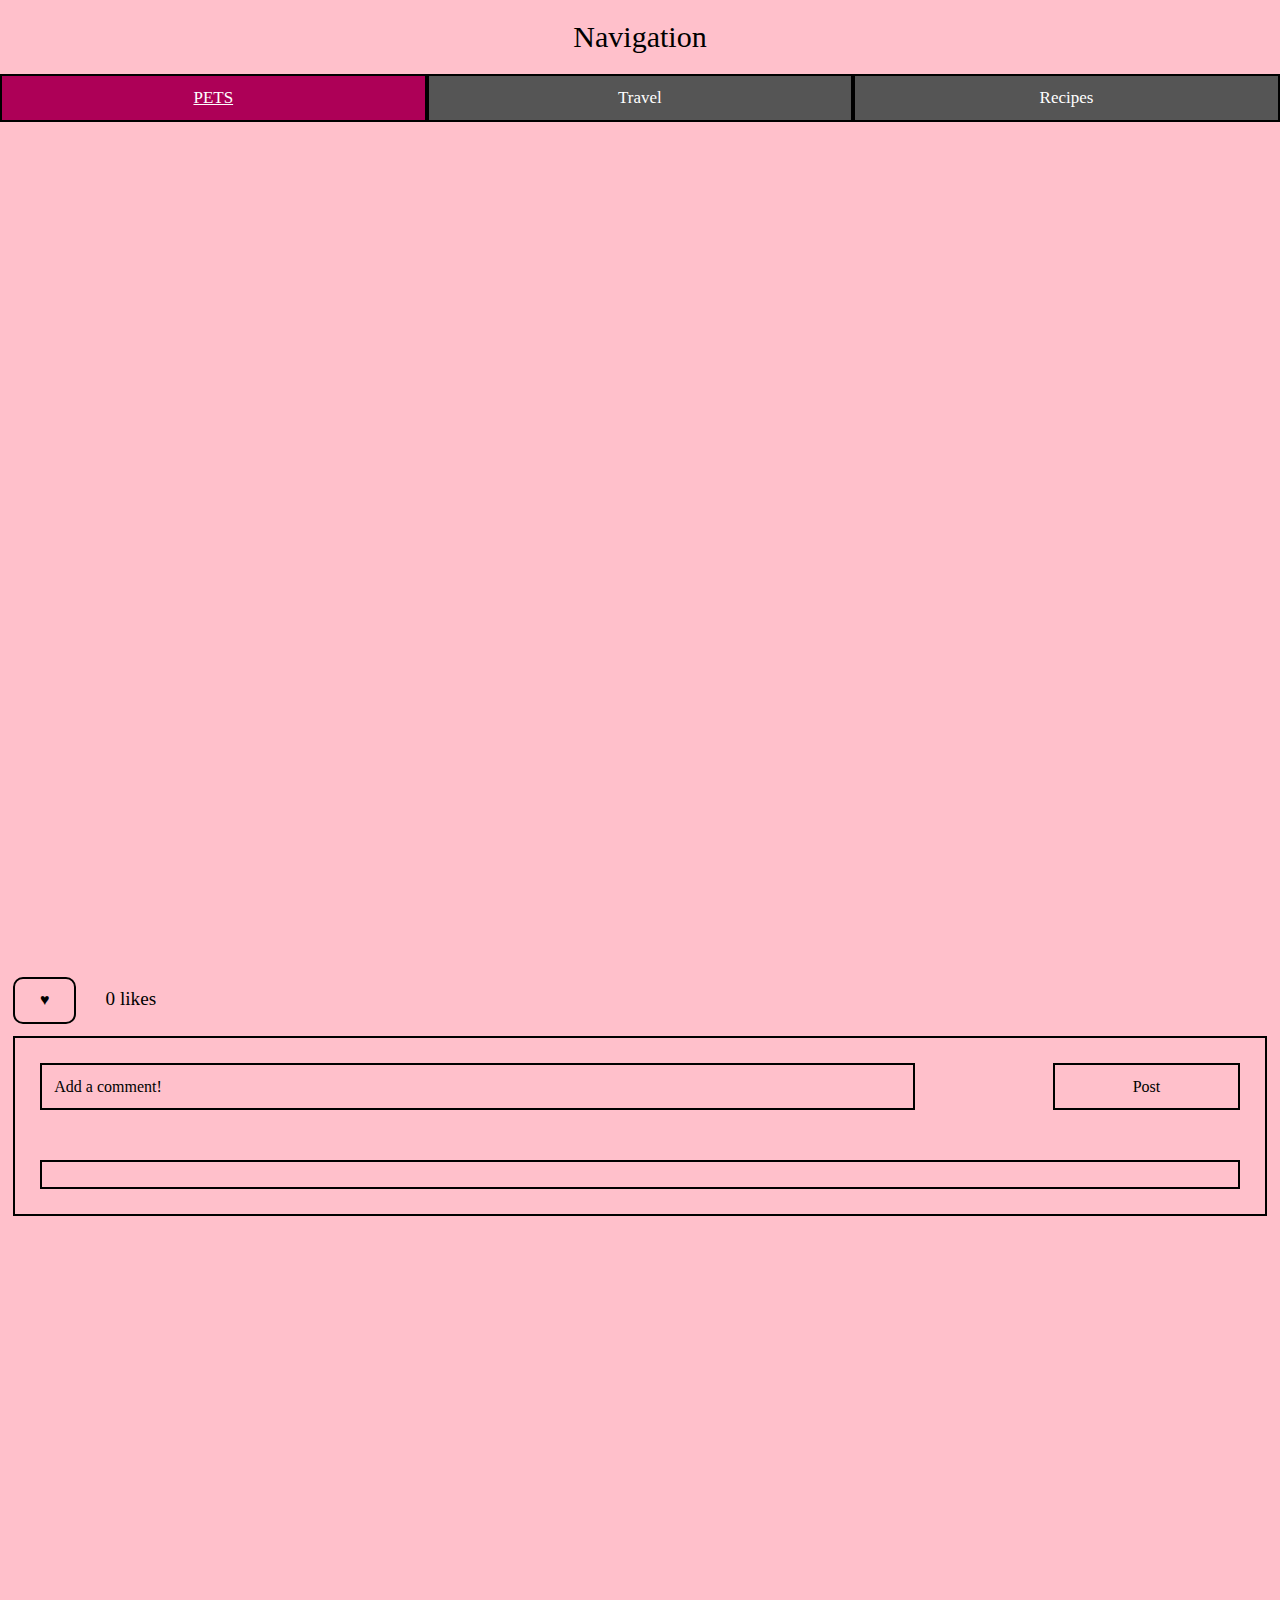
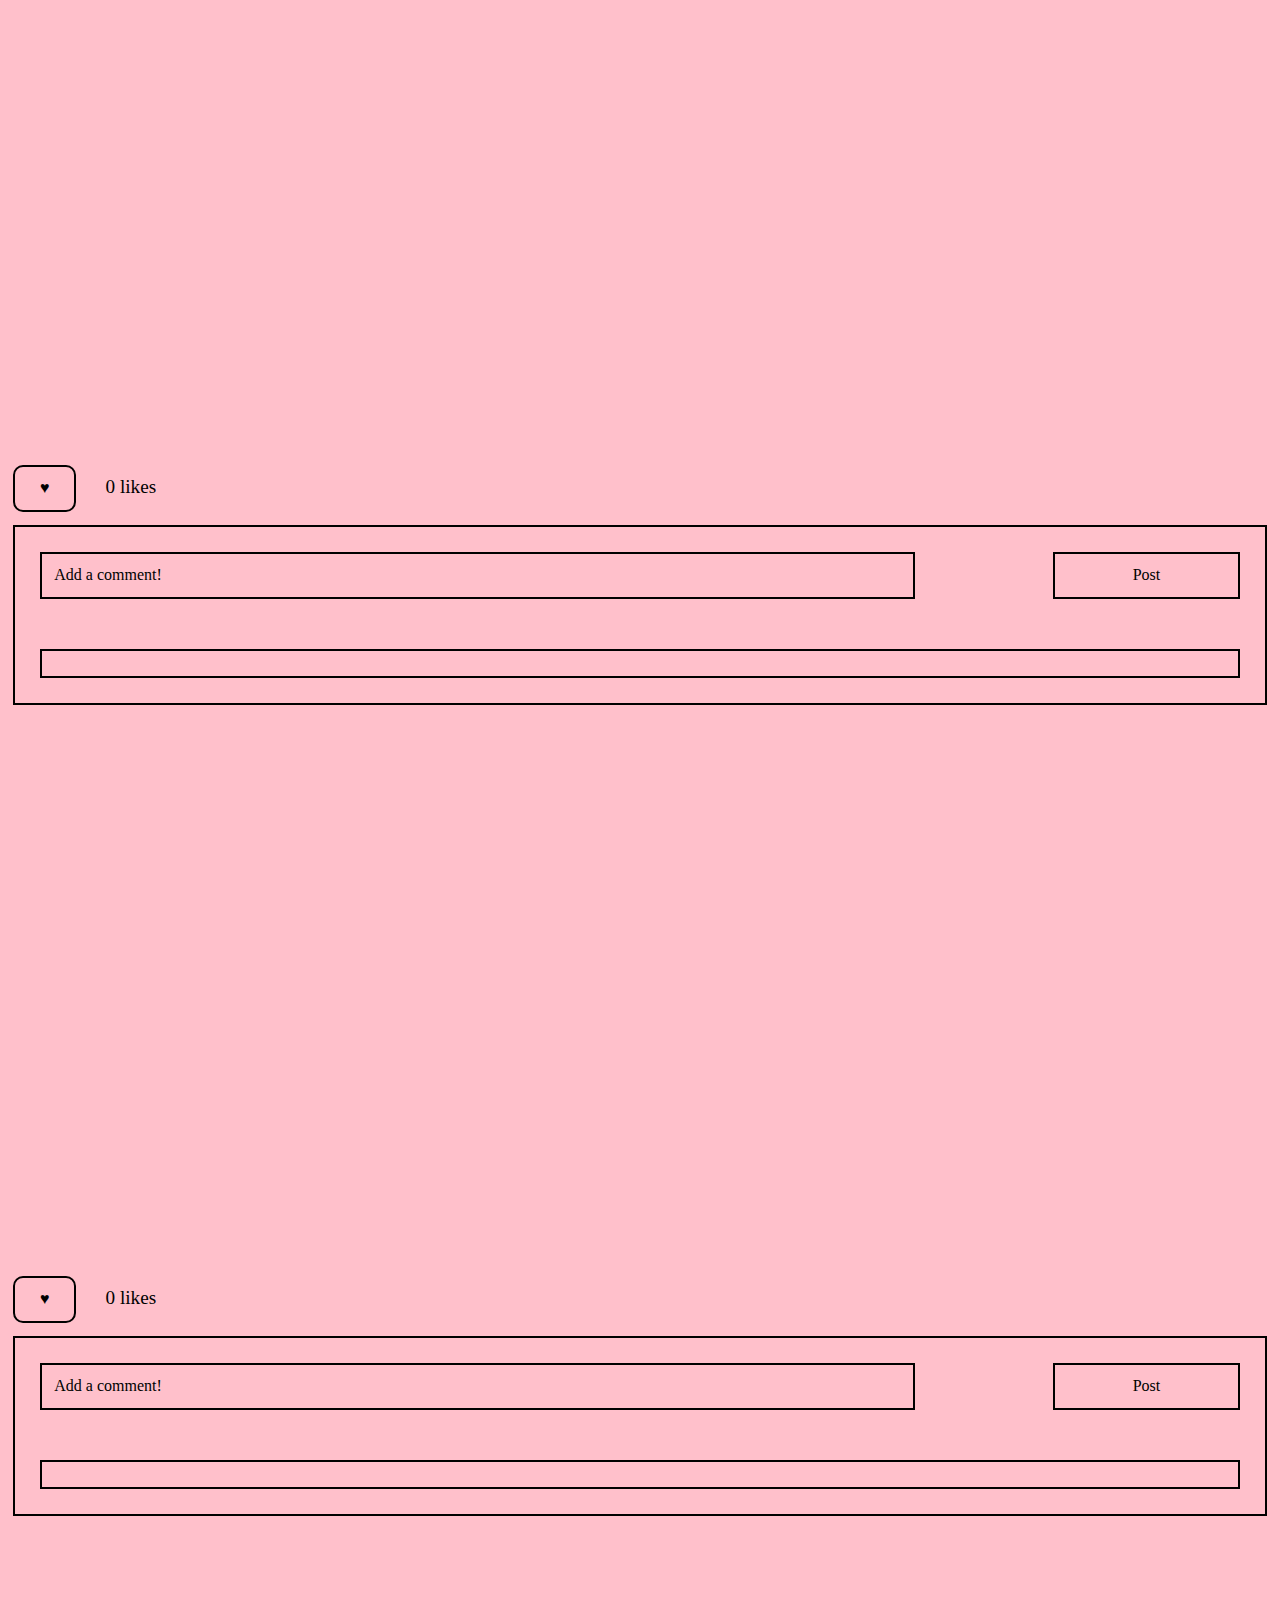
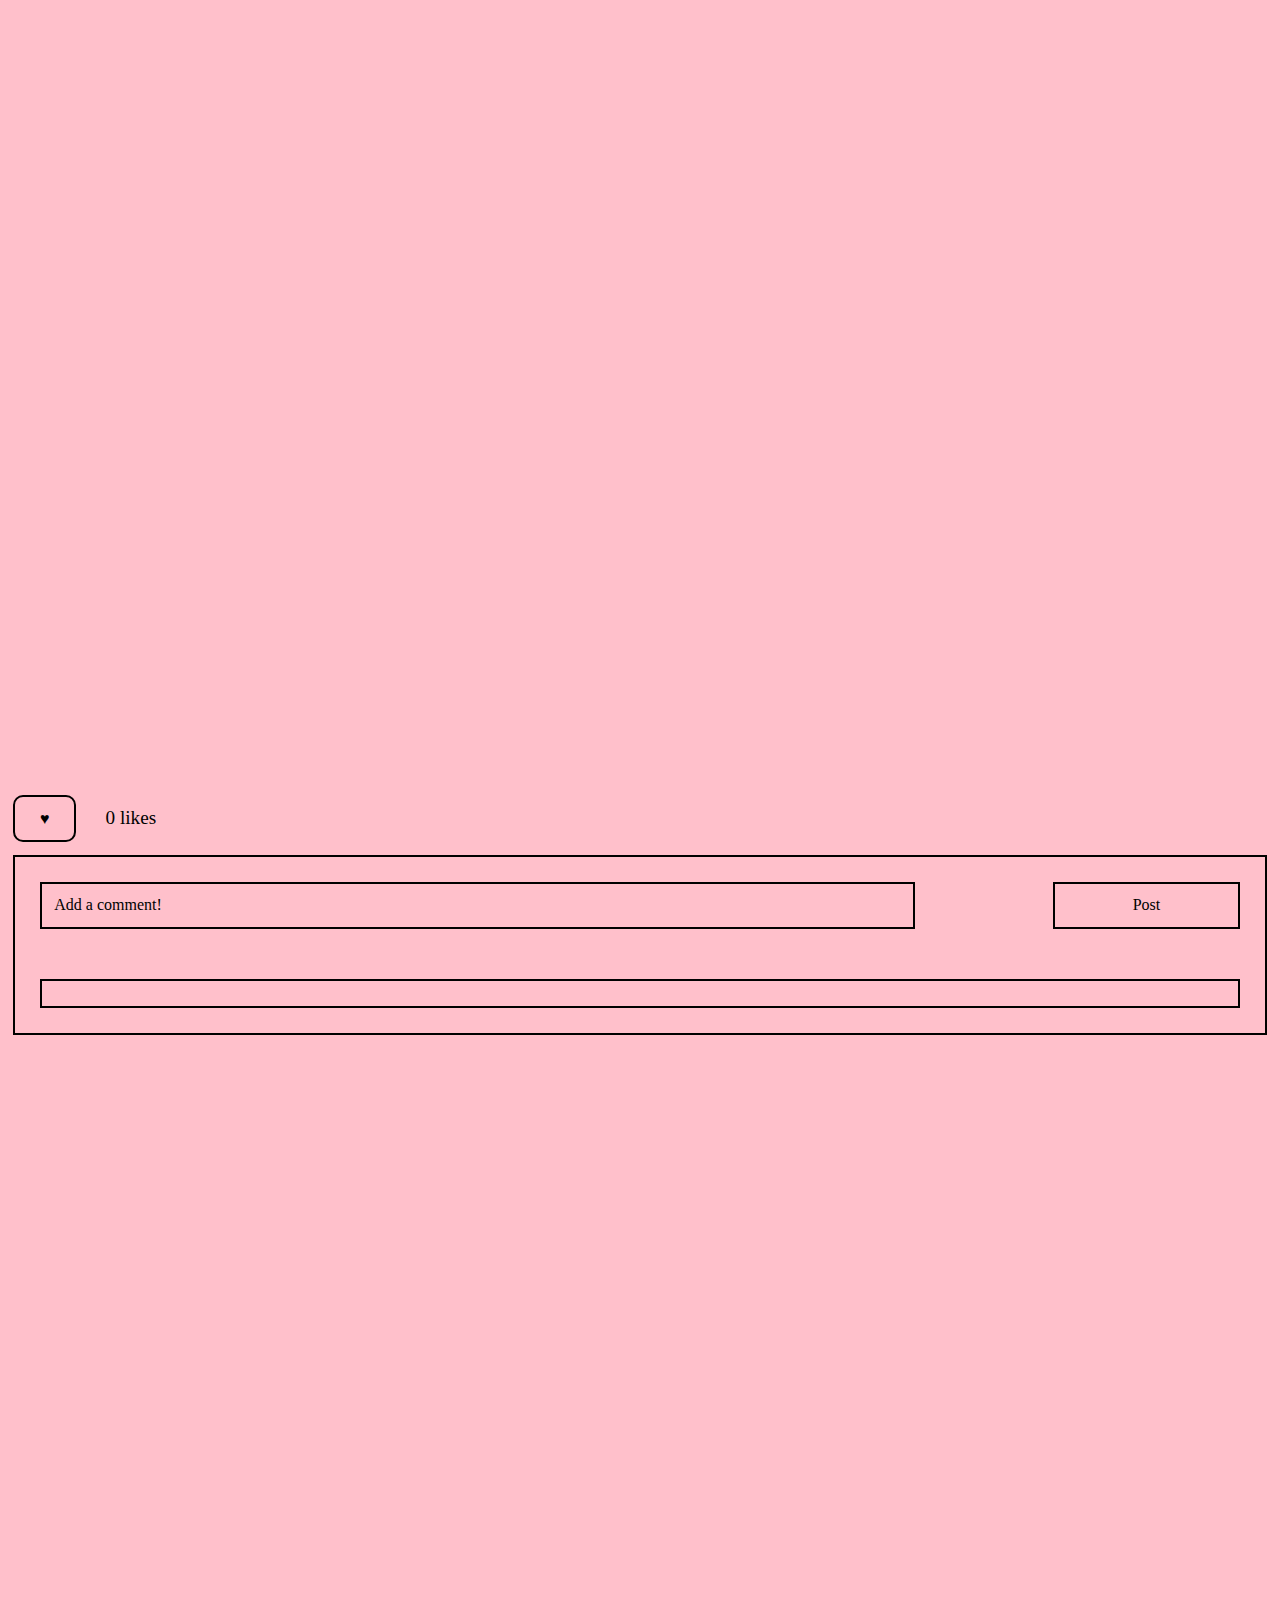
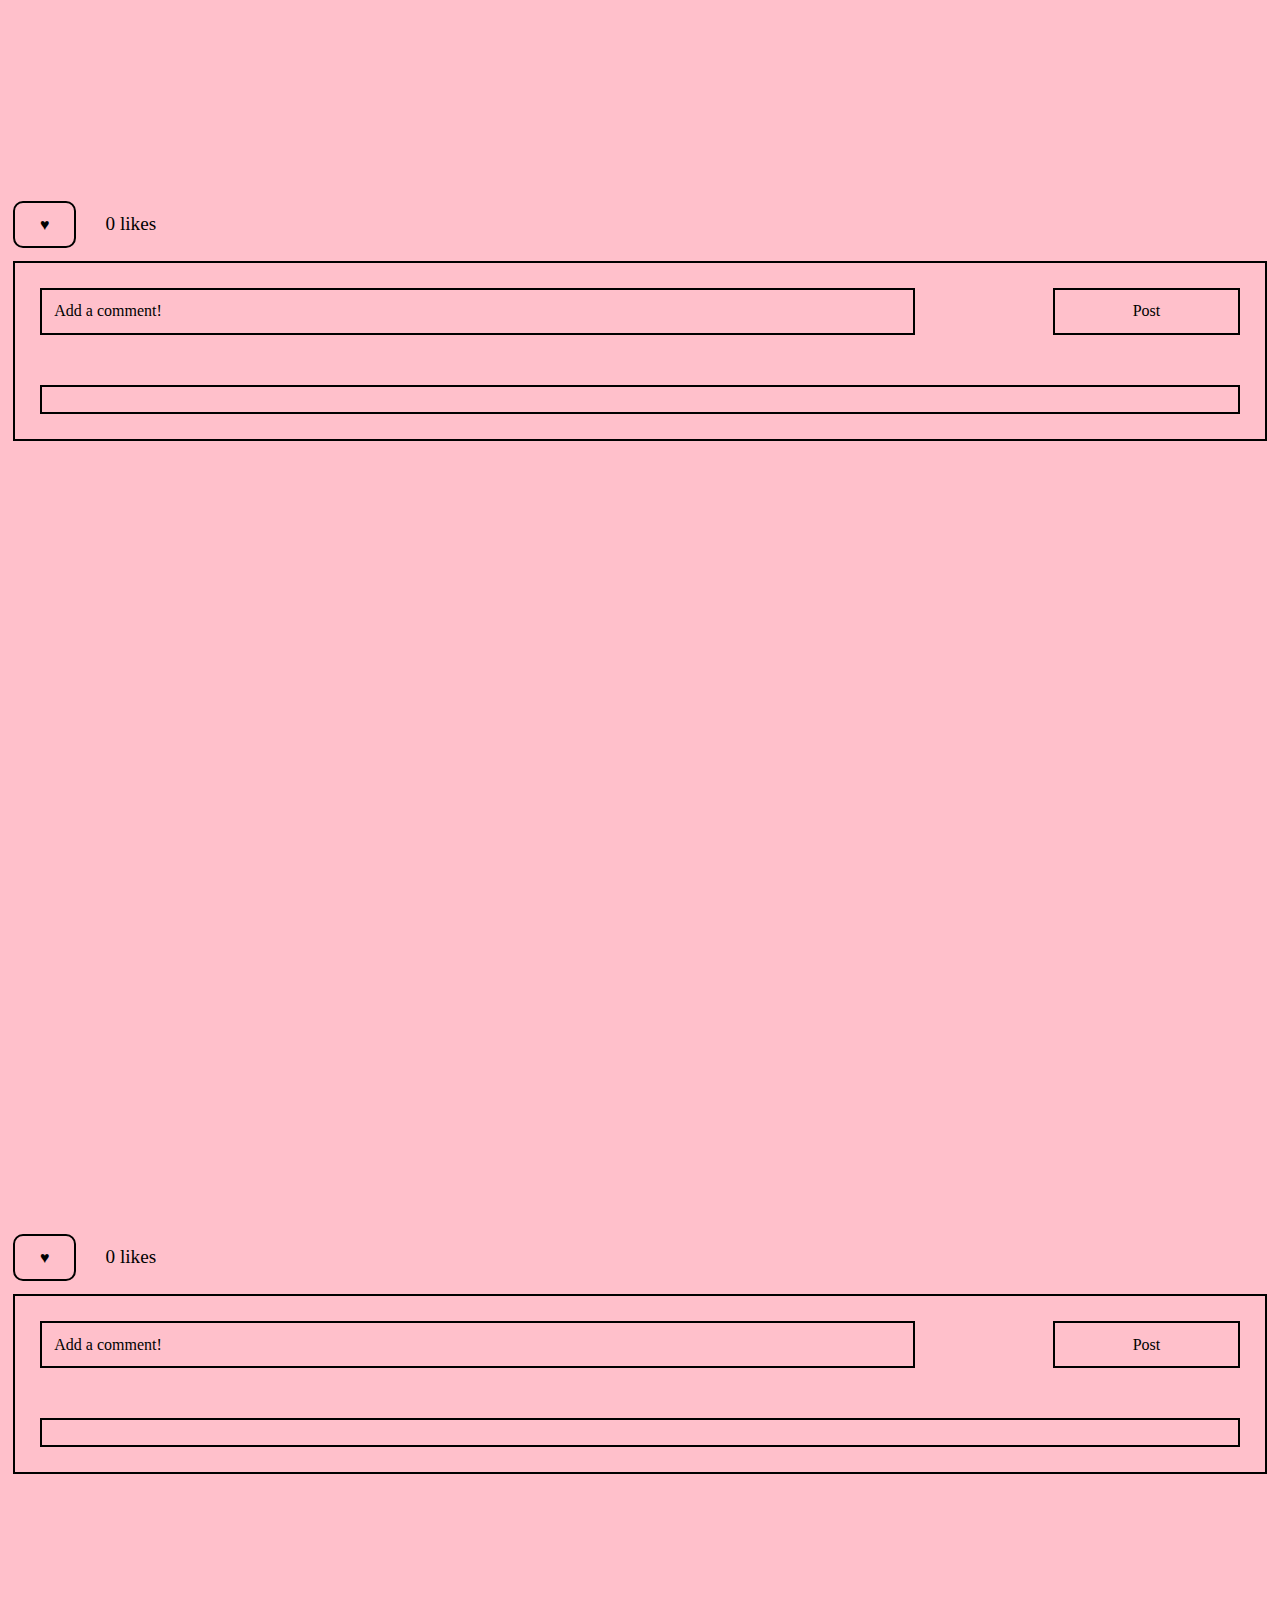
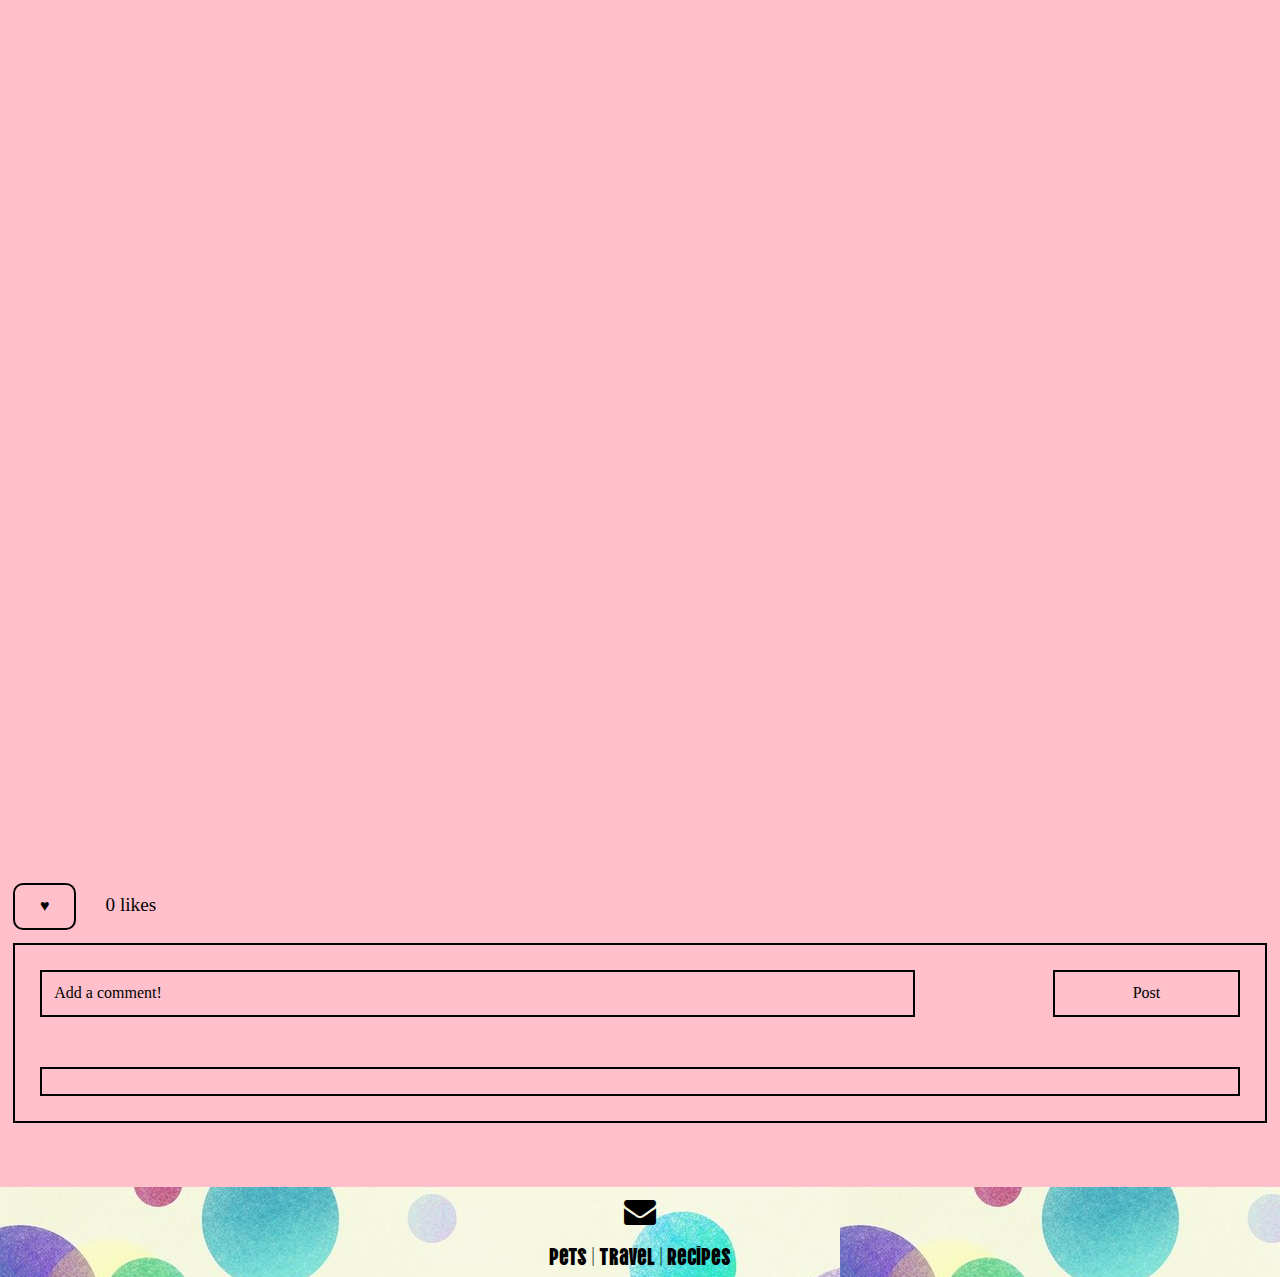
<file: index.html>
<!DOCTYPE html>
<html lang="en">

<head>
    <meta charset="UTF-8">
    <meta name="viewport" content="width=device-width, initial-scale=1.0">
    <link rel="stylesheet" href="css/reset.css">
    <link rel="stylesheet" href="https://cdnjs.cloudflare.com/ajax/libs/font-awesome/4.7.0/css/font-awesome.min.css">
    <link rel="stylesheet" href="https://fonts.googleapis.com/css?family=Vina+Sans">
    <link href="dist/css/lightbox.css" rel="stylesheet" />
    <link rel="stylesheet" href="css/style.css">
    <title>Pets</title>
</head>

<body>
    <a href="#main" id="skip">Skip to Main Content</a>
    <header>
        <h1>Navigation</h1>
        <div class="navbar">
            <nav>
                <ul>
                    <li>
                        <a class='active' href="index.html">Pets</a>
                    </li>
                    <li>
                        <a href="travel.html">Travel</a>
                    </li>
                    <li>
                        <a href="recipes.html">Recipes</a>
                    </li>
                </ul>
            </nav>
        </div>
        <h1 class="type">Pets</h1>
    </header>

    <main id="main">
        <div class="item">
            <div class="box1">
                <h2>Sofie</h2>
            </div>
            <div class="box2">
                <img class="thumbnail" src="images/sofie1.JPG" alt="Beagle mix wearing glasses" width="400">
            </div>

            <div class="box3">
                <p>
                    Sofie is a 15-year-old Beagle mix. Her favorite spot in the house is the living room couch. She
                    loves to
                    go outside, sometimes too much, leaving us to open the door for her constantly. Sofie loves freshly
                    cut
                    grass, she rolls around in it for hours after it gets cut.
                </p>

                <p>
                    Sofie is very old, she joined our family when I was still in a car seat. Sofie loves the weekends
                    because she gets her favorite treat, a fried egg. Sofie loves long walks around the lake or on the
                    trail, where she can be let free to run to her hearts content.
                </p>
            </div>

            <div class="box4">
                <h3>Photo Gallery</h3>
            </div>
            <div class="box5">
                <div class="photos">
                    <a href="images/sofie2.JPG" target="_blank" data-lightbox="sofie"
                        data-alt="sofie on favorite couch">
                        <img class="gallery" src="images/sofie2.JPG"
                            alt="Beagle sitting on favorite couch looking around" width="200">
                    </a>
                    <a href="images/sofie3.JPG" target="_blank" data-lightbox="sofie" data-alt="sofie on chair">
                        <img class="gallery" src="images/sofie3.JPG" alt="Beagle laying down on chair" width="200">
                    </a>
                    <a href="images/sofie4.jpg" target="_blank" data-lightbox="sofie" data-alt="sofie with angry bird">
                        <img class="gallery" src="images/sofie4.JPG" alt="Beagle laying next to angry birds pillow"
                            width="200">
                    </a>
                    <a href="images/sofie5.JPG" target="_blank" data-lightbox="sofie"
                        data-alt="sofie with two treats on paws">
                        <img class="gallery" src="images/sofie5.JPG" alt="Beagle with two treats on paws" width="200">
                    </a>
                </div>
            </div>

            <div class="box6">
                <h3>Likes</h3>
            </div>
            <div class="box7">
                <ul class="likes">
                    <li>Fried Eggs</li>
                    <li>Peanut Butter</li>
                    <li>Bacon Strips</li>
                </ul>
            </div>

            <!--Jacob Timmerman-->
        </div>

        <div class="like-section">
            <button class="like">&hearts;</button>
            <span class="total_likes">
                <span class="total">0</span> likes
            </span>
        </div>

        <div class="comment-section">
            <input type="text" class="comment-input" placeholder="Add a comment!"
                aria-label="Add a comment to the post">
            <button class="comment-button" aria-label="Add your comment to the post">Post</button>
            <ul class="comment-list"></ul>
        </div>

        <div class="item">
            <div class="box1">
                <h2>Bacon Q Dog</h2>
            </div>
            <div class="box2">
                <img class="thumbnail" src="images/bacon.jpg" width="400" alt="Brown labradoodle wearing colorful lei">
            </div>

            <div class="box3">
                <p>
                    Bacon Q. Dog is a 9yr old labradoodle. He prefers to spend his days lounging among the three
                    different
                    beds/couches that his family has gifted him. He enjoys a walk or two around the neighborhood, as
                    long as
                    he can pretend that he doesn't see any of the other animals to avoid the embarrassment of not
                    wanting to
                    admit he has no wolf-like skills in chasing them.
                </p>
                <p>
                    At night just as the rest of the family is ready to relax, Bacon suddenly wants to release all of
                    his
                    energy. He will place his toys on a mini couch and frantically drag the couch around, giving his
                    toys "a
                    ride." There is also a lot of rolling. Lots and lots of rolling.
                </p>
            </div>

            <div class="box4">
                <h3>Photo Gallery</h3>
            </div>
            <div class="box5">
                <div class="photos">
                    <a href="images/bacon_bandana.JPG" target="_blank" data-lightbox="bacon"
                        data-alt="bacon wearing bandana">
                        <img class="gallery" src="images/bacon_bandana.JPG" width="200"
                            alt="Brown labradoodle wearing an orange bandana">
                    </a>
                    <a href="images/bacon_graduation.JPG" target="_blank" data-lightbox="bacon"
                        data-alt="bacon at graduation">
                        <img class="gallery" src="images/bacon_graduation.JPG" width="200"
                            alt="Small labradoodle puppy wearing a graduation cap and gown">
                    </a>
                    <a>
                        <video class="gallery" width="200" controls>
                            <source src="images/bacon_agility.mov">
                            Your browser does not support the video tag. This was a video of a girl and dog
                            demonstrating a
                            sit
                            and
                            stay procedure
                        </video>
                    </a>
                    <a href="images/bacon_halloween.JPG" target="_blank" data-lightbox="bacon"
                        data-alt="bacon on halloween">
                        <img class="gallery" src="images/bacon_halloween.JPG" width="200"
                            alt="Brown labradoodle wearing a pirate costume">
                    </a>
                </div>
            </div>

            <div class="box6">
                <h3>Likes</h3>
            </div>
            <div class="box7">
                <ul class="likes">
                    <li>Belly rubs</li>
                    <li>Playing tug-of-war</li>
                    <li>Sneaking onto the couch</li>
                </ul>
            </div>

            <!-- Colleen van Lent -->
        </div>

        <div class="like-section">
            <button class="like">&hearts;</button>
            <span class="total_likes">
                <span class="total">0</span> likes
            </span>
        </div>

        <div class="comment-section">
            <input type="text" class="comment-input" placeholder="Add a comment!"
                aria-label="Add a comment to the post">
            <button class="comment-button" aria-label="Add your comment to the post">Post</button>
            <ul class="comment-list"></ul>
        </div>

        <div class="item">
            <div class="box1">
                <h2>Biscuit</h2>
            </div>
            <div class="box2">
                <img src="images/biscuit1.jpeg" alt="Shiba inu sitting in front of pond with stones in the background"
                    width="400">
            </div>

            <div class="box3">
                <p>
                    Biscuit is a 2 year old shiba inu dog. Shiba inus are energetic and playful dogs. Biscuit enjoys
                    running
                    outside in circles and then laying down in the grass in the sun for hours. He also likes going for
                    occasional swims.
                </p>

                <p>
                    As energetic as Biscuit is, he also likes to relax. He loves to sleep in his dog bed and watch
                    Netflix
                    with his owners. His favorite treat is apples.
                </p>
            </div>

            <div class="box4">
                <h3>Photo Gallery</h3>
            </div>
            <div class="box5">
                <div class="photos">
                    <a href="images/biscuit2.jpeg" target="_blank" data-lightbox="biscuit"
                        data-alt="biscuit in the sunlight">
                        <img class="gallery" src="images/biscuit2.jpeg" alt="Biscuit standing in the sunlight"
                            width="200">
                    </a>
                    <a href="images/biscuit3.jpeg" target="_blank" data-lightbox="biscuit"
                        data-alt="biscuit smiling for the camera">
                        <img class="gallery" src="images/biscuit3.jpeg" alt="Biscuit smiling for the camera"
                            width="200">
                    </a>
                    <a href="images/biscuit4.jpeg" target="_blank" data-lightbox="biscuit"
                        data-alt="biscuit near the road">
                        <img class="gallery" src="images/biscuit4.jpeg" alt="Biscuit standing near the road"
                            width="200">
                    </a>
                    <a href="images/biscuit5.jpeg" target="_blank" data-lightbox="biscuit" data-alt="biscuit sleeping">
                        <img class="gallery" src="images/biscuit5.jpeg" alt="Biscuit sleeping" width="200">
                    </a>
                </div>
            </div>

            <div class="box6">
                <h3>Likes</h3>
            </div>
            <div class="box7">
                <ul class="likes">
                    <li>Going for walks</li>
                    <li>Swimming</li>
                    <li>Apples</li>
                </ul>
            </div>

            <!--Allison Lee-->
        </div>

        <div class="like-section">
            <button class="like">&hearts;</button>
            <span class="total_likes">
                <span class="total">0</span> likes
            </span>
        </div>

        <div class="comment-section">
            <input type="text" class="comment-input" placeholder="Add a comment!"
                aria-label="Add a comment to the post">
            <button class="comment-button" aria-label="Add your comment to the post">Post</button>
            <ul class="comment-list"></ul>
        </div>

        <div class="item">
            <div class="box1">
                <h2>Jazz</h2>
            </div>
            <div class="box2">
                <img src="images/jazz1.JPG" alt="Small cute fluffy Yorkshire Terrier held by a man" width="400">
            </div>

            <div class="box3">
                <p>
                    Jazz is a small Yorkshire terrier who lives in Bedford Massachusetts. He is 12 years old.
                </p>

                <p>
                    Jazz spends most of his time lying on the couch. He doesn’t have the energy he used to have when he
                    was younger.
                    His favorite foods include cheese, steak, yogurt. He likes it when we mix steak juices with his
                    kibble.
                </p>
            </div>

            <div class="box4">
                <h3>Photo Gallery</h3>
            </div>
            <div class="box5">
                <div class="photos">
                    <a href="images/jazz2.JPG" target="_blank" data-lightbox="jazz"
                        data-alt="jazz curled up on the porch">
                        <img class="gallery" src="images/jazz2.JPG" alt="Jazz on a sunny day curled up on the porch"
                            width="200">
                    </a>
                    <a href="images/jazz3.JPG" target="_blank" data-lightbox="jazz"
                        data-alt="jazz smiling with tongue out">
                        <img class="gallery" src="images/jazz3.JPG" alt="Jazz smiling with his tongue out" width="200">
                    </a>
                    <a href="images/jazz4.jpg" target="_blank" data-lightbox="jazz"
                        data-alt="jazz lying in laundry bin">
                        <img class="gallery" src="images/jazz4.jpg" alt="Jazz lying in a laundry bin full of clothes"
                            width="200">
                    </a>
                    <a href="images/jazz5.jpg" target="_blank" data-lightbox="jazz"
                        data-alt="jazz in his gray and blue knit sweater">
                        <img class="gallery" src="images/jazz5.jpg" alt="Jazz in a gray and blue knit sweater"
                            width="200">
                    </a>
                </div>
            </div>

            <div class="box6">
                <h3>Likes</h3>
            </div>
            <div class="box7">
                <ul class="likes">
                    <li>Going for walks</li>
                    <li>Food</li>
                    <li>Sleep</li>
                </ul>
            </div>

            <!--Dexter Kennedy-->
        </div>

        <div class="like-section">
            <button class="like">&hearts;</button>
            <span class="total_likes">
                <span class="total">0</span> likes
            </span>
        </div>

        <div class="comment-section">
            <input type="text" class="comment-input" placeholder="Add a comment!"
                aria-label="Add a comment to the post">
            <button class="comment-button" aria-label="Add your comment to the post">Post</button>
            <ul class="comment-list"></ul>
        </div>

        <div class="item">
            <div class="box1">
                <h2>Maui</h2>
            </div>
            <div class="box2">
                <img src="images/maui.jpeg" alt="He is a mini doodle with brown/blond hair" width="400">
            </div>

            <div class="box3">
                <p>
                    Maui is a two-year-old mini-doodle who thinks he is as big as a German shepherd. This mindset allows
                    him to
                    voice his opinion, especially when demanding food or attention. He is also a classic momma's boy, as
                    he has
                    learned if he is annoying enough, he can get anything he demands.
                </p>

                <p>
                    During his lounging time, he gets to the highest chair he can get on and stares outside, waiting
                    either for
                    guests or belly rubs. He also has the tendency to force his mother to go to sleep as soon as his
                    father goes to
                    bed.
                </p>
            </div>

            <div class="box4">
                <h3>Photo Gallery</h3>
            </div>
            <div class="box5">
                <div class="photos">
                    <a href="images/maui2.jpeg" target="_blank" data-lightbox="maui" data-alt="maui under a table">
                        <img class="gallery" src="images/maui2.jpeg" alt="Maui sitting under a table" width="200">
                    </a>
                    <a href="images/maui3.jpeg" target="_blank" data-lightbox="maui"
                        data-alt="maui head layed on counter">
                        <img class="gallery" src="images/maui3.jpeg" alt="Maui’s head on a counter" width="200">
                    </a>
                    <a href="images/maui4.jpeg" target="_blank" data-lightbox="maui"
                        data-alt="maui sitting in high up chair">
                        <img class="gallery" src="images/maui4.jpeg"
                            alt="Maui sitting on the highest chair he can get on" width="200">
                    </a>
                    <a href="images/maui5.jpeg" target="_blank" data-lightbox="maui"
                        data-alt="maui being non-apologetic">
                        <img class="gallery" src="images/maui5.jpeg" alt="Maui not being apologetic" width="200">
                    </a>
                </div>
            </div>

            <div class="box6">
                <h3>Likes</h3>
            </div>
            <div class="box7">
                <ul class="likes">
                    <li>Car rides</li>
                    <li>Being chased</li>
                    <li>Sitting in high places</li>
                </ul>
            </div>

            <!--Antonio Lieghio-->
        </div>

        <div class="like-section">
            <button class="like">&hearts;</button>
            <span class="total_likes">
                <span class="total">0</span> likes
            </span>
        </div>

        <div class="comment-section">
            <input type="text" class="comment-input" placeholder="Add a comment!"
                aria-label="Add a comment to the post">
            <button class="comment-button" aria-label="Add your comment to the post">Post</button>
            <ul class="comment-list"></ul>
        </div>

        <div class="item">
            <div class="box1">
                <h2>Ador</h2>
            </div>
            <div class="box2">
                <img src="images/ador.jpeg"
                    alt="Large orange tabby cat with a small narrow face, a tiny tongue, and a long tail." width="400">
            </div>

            <div class="box3">
                <p>
                    Ador is 1 year old. He is a very vocal cat who loves to be petted on his head. Ador
                    enjoys wrestling with his sister Maya, who is a few months older than him. During Ador’s free time,
                    he
                    enjoys looking
                    out the window to see birds and occasionally squirrels in our neighborhood who stop by to say hi to
                    him!
                </p>

                <p>
                    Ador is also very shy and timid. He doesn't like to be in social situations and tends to hide behind
                    a
                    couch or run down
                    to the basement. Though, once you get to know Ador, he is very affectionate and will often lick your
                    hand when you pet
                    him. Ador's favorite snack flavors are chicken and turkey, and if you give him enough treats he will
                    thank you for it
                    vocally with his meows!
                </p>
            </div>

            <div class="box4">
                <h3>Photo Gallery</h3>
            </div>
            <div class="box5">
                <div class="photos">
                    <a href="images/ador_sunkissed.jpeg" target="_blank" data-lightbox="ador"
                        data-alt="orange tabby cat in sunlight">
                        <img class="gallery" src="images/ador_sunkissed.jpeg" alt="Orange tabby cat under the sunlight."
                            width="200">
                    </a>
                    <a href="images/ador_question.jpeg " target="_blank" data-lightbox="ador"
                        data-alt="orange tabb cat sitting with head tilted">
                        <img class="gallery" src="images/ador_question.jpeg "
                            alt="Orange tabby cat sitting upright with head tilted to the right." width="200">
                    </a>
                    <a href="images/ador_sleep.jpeg" target="_blank" data-lightbox="ador"
                        data-alt="orange tabby cat sleeping on ledge">
                        <img class="gallery" src="images/ador_sleep.jpeg" alt="Orange tabby cat sleeping on a ledge."
                            width="200">
                    </a>
                    <a href="images/ador_headrub.jpeg" target="_blank" data-lightbox="ador"
                        data-alt="orange tabby cat laying on a couch being pet">
                        <img class="gallery" src="images/ador_headrub.jpeg"
                            alt="Orange tabby cat laying on a couch being petted on the head." width="200">
                    </a>
                </div>
            </div>

            <div class="box6">
                <h3>Likes</h3>
            </div>
            <div class="box7">
                <ul class="likes">
                    <li>Dry treats</li>
                    <li>Cuddling</li>
                    <li>Sleep</li>
                </ul>
            </div>

            <!--Reshad Alam-->
        </div>

        <div class="like-section">
            <button class="like">&hearts;</button>
            <span class="total_likes">
                <span class="total">0</span> likes
            </span>
        </div>

        <div class="comment-section">
            <input type="text" class="comment-input" placeholder="Add a comment!"
                aria-label="Add a comment to the post">
            <button class="comment-button" aria-label="Add your comment to the post">Post</button>
            <ul class="comment-list"></ul>
        </div>

        <div class="item">
            <div class="box1">
                <h2>Bear</h2>
            </div>
            <div class="box2">
                <img src="images/bear.JPG" alt="A fluffy black, white, and tan Shiba Inu with pointed ears named Bear."
                    width="400">
            </div>

            <div class="box3">
                <p>
                    Bear is a lazy, food-loving dog that is sometimes playful. His favorite activity is lying in the sun
                    on
                    his side and
                    lounging. He enjoys playing with his toys and loves to fetch them when you throw them, but
                    eventually,
                    he gets bored and
                    just stops fetching them and lays down.
                </p>

                <p>
                    Bear is also scared of a lot of things. He doesn't like water (showers and even rain) or getting his
                    nails clipped, and
                    he's sometimes even so lazy that he'll just stop walking and sit down until you turn around and go
                    back
                    home.
                </p>
            </div>

            <div class="box4">
                <h3>Photo Gallery</h3>
            </div>
            <div class="box5">
                <div class="photos">
                    <a href="images/bear_squish.JPG" target="_blank" data-lightbox="bear"
                        data-alt="bear with big grin on face">
                        <img class="gallery" src="images/bear_squish.JPG" alt="LFe" width="200">
                    </a>
                    <a href="images/bear_leash.jpeg" target="_blank" data-lightbox="bear"
                        data-alt="bear fighting for control of leash">
                        <img class="gallery" src="images/bear_leash.jpeg" alt="Bear on his back fighting with his leash"
                            width="200">
                    </a>
                    <a href="images/bear_lazy.JPG" target="_blank" data-lightbox="bear"
                        data-alt="bear taking a breather under a tree on walk">
                        <img class="gallery" src="images/bear_lazy.JPG"
                            alt="Bear taking a break under a tree during a walk" width="200">
                    </a>
                    <a href="images/bear_sunbathing.jpeg" target="_blank" data-lightbox="bear"
                        data-alt="bear sunbathing by a window">
                        <img class="gallery" src="images/bear_sunbathing.jpeg"
                            alt="Bear sitting under a window in the sun" width="200">
                    </a>
                </div>
            </div>

            <div class="box6">
                <h3>Likes</h3>
            </div>
            <div class="box7">
                <ul class="likes">
                    <li>Food</li>
                    <li>Laying in bed</li>
                    <li>Fetch</li>
                </ul>
            </div>

            <!--Grace Zhu and John McCloskey-->
        </div>

        <div class="like-section">
            <button class="like">&hearts;</button>
            <span class="total_likes">
                <span class="total">0</span> likes
            </span>
        </div>

        <div class="comment-section">
            <input type="text" class="comment-input" placeholder="Add a comment!"
                aria-label="Add a comment to the post">
            <button class="comment-button" aria-label="Add your comment to the post">Post</button>
            <ul class="comment-list"></ul>
        </div>
    </main>



    <footer>
        <div class="icon">
            <a href="mailto:timmermj@umich.edu" class="fa fa-envelope fa-lg" aria-label="email link"></a>
        </div>
        <div class=" nav_foot">
            <a href="index.html">Pets | </a>
            <a class='active' href="travel.html">Travel | </a>
            <a href="recipes.html">Recipes</a>
        </div>
    </footer>



    <script src="dist/js/lightbox-plus-jquery.js"></script>
    <script>
        lightbox.option({
            'resizeDuration': 200,
            'wrapAround': true,
        })
    </script>

    <script>
        document.addEventListener('DOMContentLoaded', function () {
            const commentInputs = document.querySelectorAll('.comment-input');
            const commentButtons = document.querySelectorAll('.comment-button');
            const commentLists = document.querySelectorAll('.comment-list');

            commentButtons.forEach((button, index) => {
                button.addEventListener('click', function () {
                    const commentInput = commentInputs[index];
                    const commentList = commentLists[index];
                    const commentText = commentInput.value;

                    if (commentText) {
                        const newComment = document.createElement('li');
                        newComment.textContent = commentText;
                        commentList.appendChild(newComment);
                        commentInput.value = '';
                    }
                });

                commentInputs[index].addEventListener('keypress', function (event) {
                    if (event.key === 'Enter') {
                        const commentInput = commentInputs[index];
                        const commentList = commentLists[index];
                        const commentText = commentInput.value;

                        if (commentText) {
                            const newComment = document.createElement('li');
                            newComment.textContent = commentText;
                            commentList.appendChild(newComment);
                            commentInput.value = '';
                        }
                    }
                });
            });
        });
    </script>

    <script>
        document.addEventListener('DOMContentLoaded', function () {
            const likeButtons = document.querySelectorAll('.like');
            const totalLikes = document.querySelectorAll('.total');

            likeButtons.forEach((button, index) => {
                let likeTotal = 0;
                button.addEventListener('dblclick', function () {
                    likeTotal++;

                    totalLikes[index].innerText = likeTotal;
                });
            });
        });
    </script>
</body>

</html>
</file>
<file: css/style.css>
body {
    background-color: lightblue;
}

h1 {
    font-size: 30px;
    font-family: 'Times New Roman';
    text-align: center;
    padding: 20px;
}

h2 {
    font-size: 40px;
    font-family: 'Times New Roman';
    color: black;
    margin: 20px;
}

h3 {
    font-size: 24px;
    font-family: 'Times New Roman';
    color: black;
    margin: 20px;
}

p {
    padding: 20px 30px;
    margin: auto;
    line-height: 150%;
}

p a {
    text-transform: uppercase;
    text-decoration: underline;
}

figcaption {
    text-align: center;
    padding: 5%;
    padding-top: 0px;
}

img,
video {
    display: block;
    margin-left: auto;
    margin-right: auto;
    margin-bottom: 10px;
    margin-top: 10px;
    width: 80%;
    border: dashed white 2px;
}

img:hover,
video:hover {
    border: solid white 5px;
}



/* .likes {
    text-align: center;
}

.likes li {
    min-width: 25%;
    display: inline-block;
    text-align: center;
    padding-bottom: 10px;
} */

.ingredients {
    list-style: disc;
    margin: 0px 60px;
}

.steps {
    list-style: decimal;
    margin: 0px 60px;
}

.item,
.itemt,
.itemr {
    border: solid 2px white;
    margin: 5px;
    border-radius: 10px;
    opacity: 0;
    animation: fadeIn 2s ease-in-out forwards;
    animation-delay: 1s;
}

.info,
.likes {
    display: grid;
    grid-template-columns: auto auto auto;
    justify-content: center;
    text-align: center;
    padding: 0px 20px;
    column-gap: 4%;
}

.likes {
    padding-bottom: 10px;
}

/* .item1 {
    grid-column-start: 1 / 1;
}

.item2 {
    grid-column-start: 2 / 2;
}

.item3 {
    grid-column-start: 3 / 3;
} */

.navbar {
    width: 100%;
    background-color: #555;
    overflow: auto;
}

/* Navigation links */
.navbar a {
    float: left;
    padding: 12px;
    color: white;
    text-decoration: none;
    font-size: 17px;
    width: 33.33%;
    border: solid 2px black;
    /* Four equal-width links. If you have two links, use 50%, and 33.33% for three links, etc.. */
    text-align: center;
    /* If you want the text to be centered */
}

/* Add a background color on mouse-over */
.navbar a:hover {
    background-color: #000;
}

/* Style the current/active link */
.navbar a.active {
    background-color: darkblue;
    border: solid 2px black;
    text-decoration: underline;
    text-transform: uppercase;
}

#skip {
    position: absolute;
    background-color: black;
    color: lightblue;
    padding: 10px;
    left: -10000px;
}

#skip:focus {
    box-sizing: border-box;
    width: auto;
    position: absolute;
    left: 10px;
    top: 10px;
    animation-name: skipping;
    animation-duration: 1s;
}

.travel_img {
    display: none;
}

footer {
    background-image: url("../images/background_img.jpeg");
    text-align: center;
}

.icon,
.nav_foot {
    font-size: 24px;
    font-family: Vina Sans;
    padding: 8px;
    margin-left: auto;
    margin-right: auto;
}

.comment-section {
    border: #000 solid 2px;
    margin: 1%;
    margin-bottom: 5%;
}

.comment-section input {
    border: #000 solid 2px;
    width: 70%;
    margin: 2%;
    padding: 1%;
}

.comment-section button {
    margin: 2%;
    padding: 1%;
    border: #000 solid 2px;
    width: 15%;
    float: right;
    text-align: center;
}

.comment-section ul {
    border: #000 solid 2px;
    padding: 1%;
    margin: 2%;
    white-space: normal;
    height: auto;
    word-wrap: break-word;
}

.like-section {
    margin: 1%;
}

.total_likes {
    font-size: larger;
    margin-left: 2%;
}

.like {
    border: #000 solid 2px;
    padding: 1%;
    padding-left: 2%;
    padding-right: 2%;
    border-radius: 10px;
}

@keyframes skipping {
    0% {
        top: -100px
    }

    100% {
        left: 10px;
        top: 10px;
    }
}

.type {
    opacity: 0;
    animation: fadeIn 1s ease-in-out forwards;
}

@keyframes fadeIn {
    0% {
        opacity: 0;
    }

    100% {
        opacity: 1;
    }
}

@media (prefers-reduced-motion) {
    .gif {
        display: none;
    }

    #skip:focus,
    .type,
    .item,
    .itemt,
    .itemr {
        animation: none;
        opacity: 1;
    }

    .travel_img {
        display: block;
    }
}

@media screen and (min-width: 600px) {
    body {
        background-color: #E39FF6;
    }

    .photos {
        display: grid;
        grid-template-columns: 50% 50%;
        grid-template-rows: auto auto;
    }

    .photos_food {
        display: grid;
        grid-template-columns: 50% 50%;
    }

    .photos a {
        width: 90%;
        height: 90%;
        margin-left: auto;
        margin-right: auto;
        margin-bottom: auto;
        margin-top: auto;
    }

    .photos_food a {
        width: 90%;
        height: 90%;
        margin-left: auto;
        margin-right: auto;
        margin-bottom: auto;
        margin-top: auto;
    }

    .photos a * {
        width: 100%;
        height: 100%;
        margin-left: 0px;
        margin-right: 0px;
        margin-bottom: 0px;
        margin-top: 0px;
    }

    .photos_food a * {
        width: 100%;
        height: 100%;
        margin-left: 0px;
        margin-right: 0px;
        margin-bottom: 0px;
        margin-top: 0px;
    }

    .photos_food a:nth-child(3) {
        grid-column: span 2;
    }

    #skip {
        color: #E39FF6;
    }

    .navbar a.active {
        background-color: #600080;
    }

    .info_travel,
    .methods {
        display: grid;
        grid-template-columns: 1fr 1fr;
    }

    .photos_travel {
        display: grid;
        grid-template-columns: 1fr 1fr;
    }

    .photos_travel figure:nth-child(5) {
        grid-column: span 2;
    }

    .steps,
    .ingredients {
        margin: 30px;
    }

    .photos_food {
        display: grid;
        grid-template-columns: 1fr 1fr;
    }
}

@media screen and (min-width: 768px) {
    body {
        background-color: pink;
    }

    #skip {
        color: white;
    }

    .navbar a.active {
        background-color: #AD0057;
    }

    .item {
        display: grid;
        grid-template-columns: 33.3% 33.3% 33.3%;
        grid-template-rows: auto auto auto;
    }

    .box1 {
        grid-column: 1;
        grid-row: 1;
    }

    .box2 {
        grid-column: 1;
        grid-row: 2;

    }

    .box2>img {
        max-height: 100%;
        max-width: 100%;
    }

    .box3 {
        grid-column: 2;
        grid-row: 2;
    }

    .box4 {
        grid-column: 3;
        grid-row: 1;
    }

    .box5 {
        grid-column: 3;
        grid-row: 2;
    }

    .box6 {
        grid-column: 1;
        grid-row: 3;
    }

    .box7 {
        grid-column: 1/-1;
        grid-row: 4;
    }

    .itemt {
        display: grid;
        grid-template-columns: 20% 20% 20% 20% 20%;
        grid-template-rows: auto auto auto auto;
    }

    .tb1 {
        grid-column: 1/3;
        grid-row: 1;
    }

    .tb2 {
        grid-column: 1/3;
        grid-row: 2;
    }

    .tb3 {
        grid-column: 4/-1;
        grid-row: 1;
    }

    .info_travel {
        grid-column: 3/-1;
        grid-row: 2;
    }

    .tb4 {
        grid-column: 1;
        grid-row: 3;
    }

    .photos_travel {
        grid-column: 1/-1;
        grid-row: 4;
        grid-template-columns: 33.33% 33.33% 33.33%;
    }

    .photos_travel figure:nth-child(5) {
        grid-column: span 1;
    }

    .itemr {
        display: grid;
        grid-template-columns: 33.33% 33.33% 33.33%;
        grid-template-rows: auto auto auto auto;
    }

    .rb1 {
        grid-column: 1/3;
        grid-row: 1;
    }

    .info {
        grid-column: 3;
        grid-row: 1;
    }

    .rb2 {
        grid-column: 1/-1;
        grid-row: 2;
    }

    .info {
        margin-top: auto;
        margin-bottom: auto;
    }

    .rb3 {
        grid-column: 1;
        grid-row: 3;
        margin-top: auto;
        margin-bottom: auto;
    }

    .methods {
        grid-column: 2/-1;
        grid-row: 3;
        margin-top: auto;
        margin-bottom: auto;
    }

    .rb4 {
        grid-column: 1/-1;
        grid-row-start: 4;
    }

    .photos_food {
        grid-column: 1/-1;
        grid-row: 5;
        grid-template-columns: 33.33% 33.33% 33.33%;
    }

    .photos_food a:nth-child(3) {
        grid-column: span 1;
    }
}
</file>
